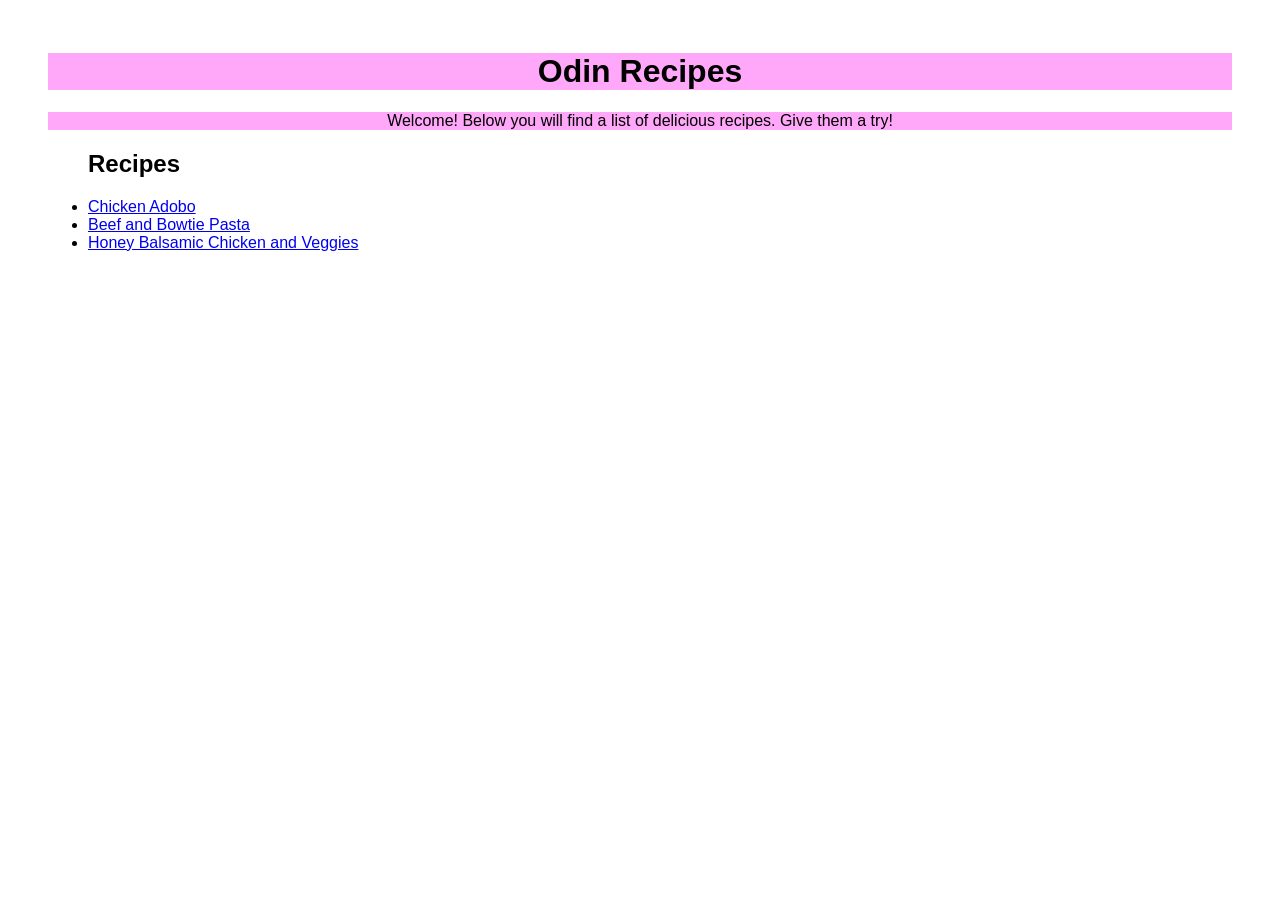
<file: index.html>
<!DOCTYPE html>
<html lang="en">
<head>
    <meta charset="UTF-8">
    <meta name="viewport" content="width=device-width, initial-scale=1.0">
    <title>Odin Recipes</title>
    <link rel="stylesheet" href="styles.css">
</head>
<body>
    <h1>Odin Recipes</h1>
    <div>
        <p>Welcome! Below you will find a list of delicious recipes. Give them a try!</p>
    </div>
    <div>
        <ul><h2>Recipes</h2>
            <li><a href="./recipes/adobo.html">Chicken Adobo</a></li>
            <li><a href="./recipes/bowtie.html">Beef and Bowtie Pasta</a></li>
            <li><a href="./recipes/honey_chicken.html">Honey Balsamic Chicken and Veggies</a></li>
        </ul>
    </div>
</body>
</html>
</file>
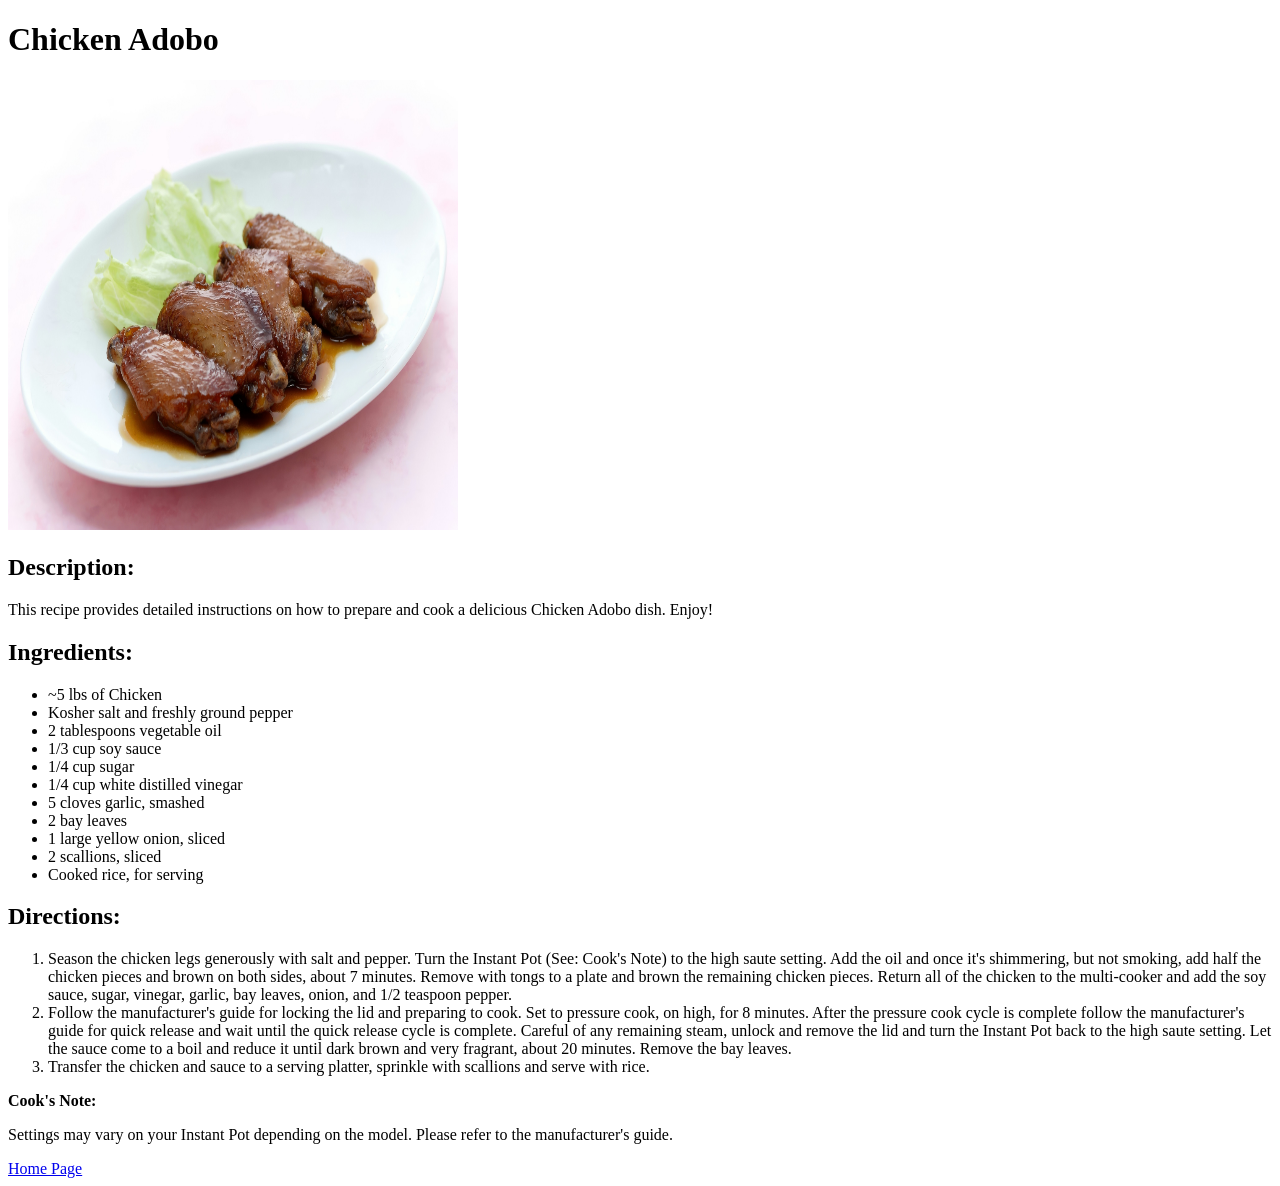
<file: recipes/adobo.html>
<!DOCTYPE html>
<html lang="en">
<head>
    <meta charset="UTF-8">
    <meta name="viewport" content="width=\, initial-scale=1.0">
    <title>Chicken Adobo</title>
</head>
<body>
    <h1>Chicken Adobo</h1>
    <img src="../images/adobo.jpg" alt="Chicken Adobo on a plate." height="450" width="450">
    <div>
        <h2>Description:</h2>
        <p>This recipe provides detailed instructions on how to prepare and cook a delicious Chicken Adobo dish. Enjoy!</p>
    </div>
    <div>
        <h2>Ingredients:</h2>
        <ul>
            <li>~5 lbs of Chicken</li>
            <li>Kosher salt and freshly ground pepper</li>
            <li>2 tablespoons vegetable oil</li>
            <li>1/3 cup soy sauce</li>
            <li>1/4 cup sugar</li>
            <li>1/4 cup white distilled vinegar</li>
            <li>5 cloves garlic, smashed</li>
            <li>2 bay leaves</li>
            <li>1 large yellow onion, sliced</li>
            <li>2 scallions, sliced</li>
            <li>Cooked rice, for serving</li>
        </ul>
    </div>
    <div>
        <h2>Directions:</h2>
        <ol>
            <li>Season the chicken legs generously with salt and pepper. Turn the Instant Pot (See: Cook's Note) to the high saute setting.
                Add the oil and once it's shimmering, but not smoking, add half the chicken pieces and brown on both sides,
                about 7 minutes. Remove with tongs to a plate and brown the remaining chicken pieces. Return all of the chicken 
                to the multi-cooker and add the soy sauce, sugar, vinegar, garlic, bay leaves, onion, and 1/2 teaspoon pepper.
            </li>
            <li>Follow the manufacturer's guide for locking the lid and preparing to cook. Set to pressure cook, on high, for 
                8 minutes. After the pressure cook cycle is complete follow the manufacturer's guide for quick release and wait 
                until the quick release cycle is complete. Careful of any remaining steam, unlock and remove the lid and turn the 
                Instant Pot back to the high saute setting. Let the sauce come to a boil and reduce it until dark brown and very 
                fragrant, about 20 minutes. Remove the bay leaves.
            </li>
            <li>Transfer the chicken and sauce to a serving platter, sprinkle with scallions and serve with rice.</li>
        </ol>
        <div>
            <strong>Cook's Note:</strong>
            <p>Settings may vary on your Instant Pot depending on the model. Please refer to the manufacturer's guide.</p>
        </div>
    </div>



    <div>
        <a href="../index.html">Home Page</a>
    </div>
</body>
</html>
</file>
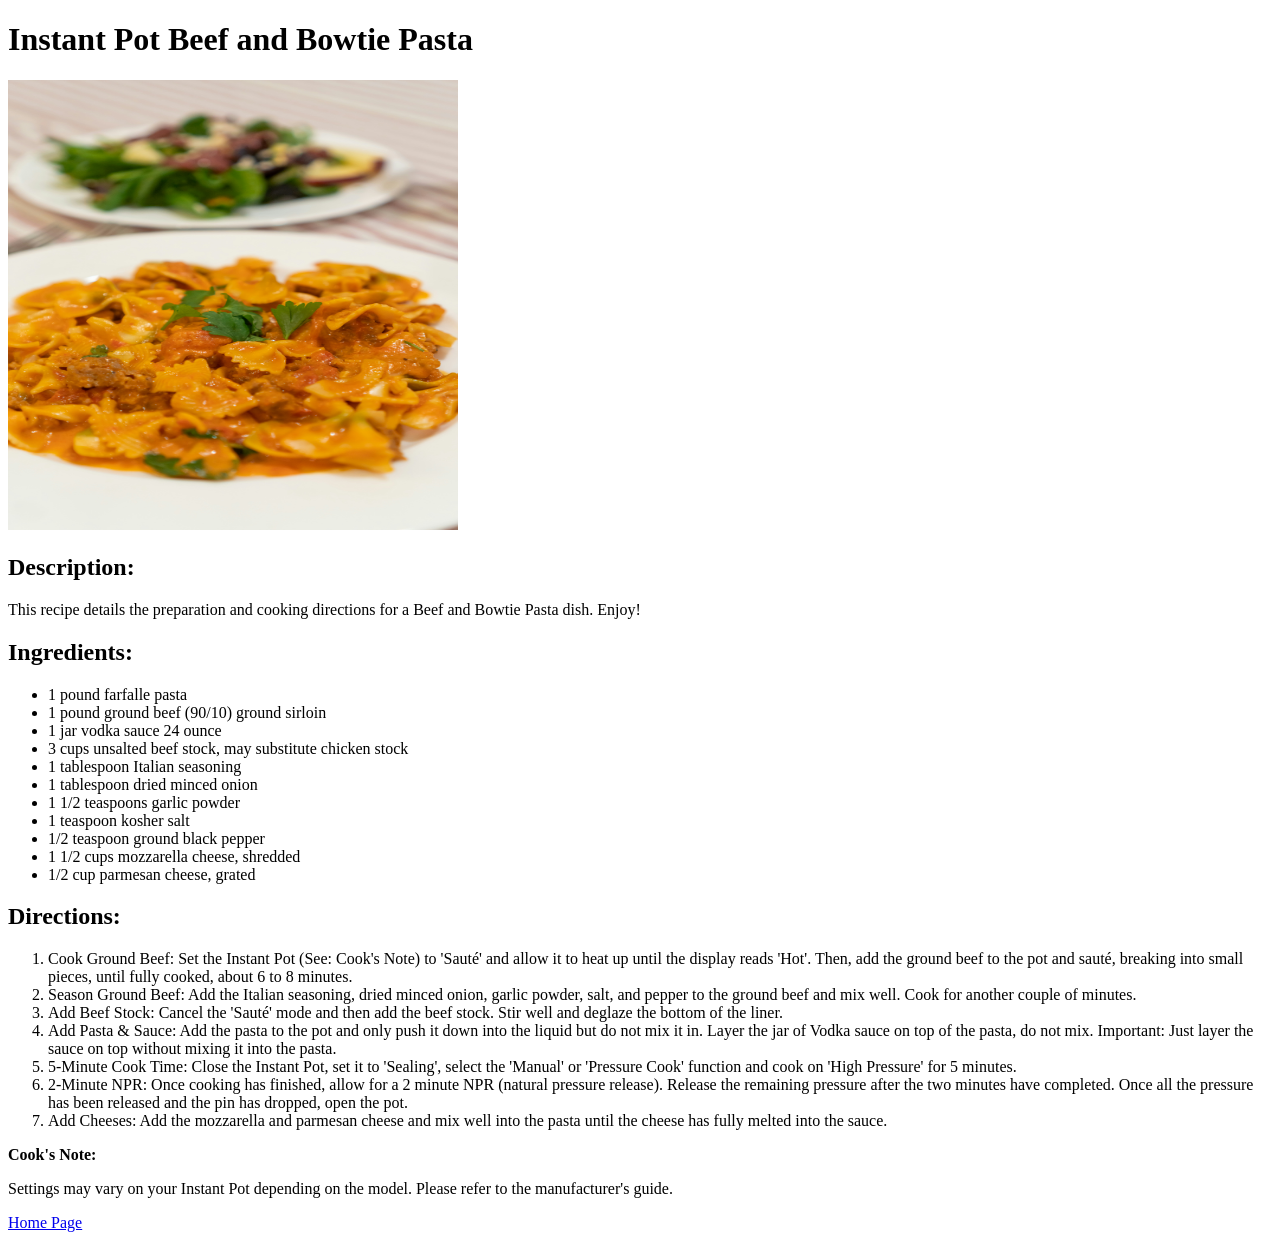
<file: recipes/bowtie.html>
<!DOCTYPE html>
<html lang="en">
<head>
    <meta charset="UTF-8">
    <meta name="viewport" content="width=\, initial-scale=1.0">
    <title>Instant Pot Beef and Bowtie Pasta</title>
</head>
<body>
    <h1>Instant Pot Beef and Bowtie Pasta</h1>
    <img src="../images/bowtie.jpg" alt="Beef Bowtie Pasta dish on a plate." height="450" width="450">
    <div>
        <h2>Description:</h2>
        <p>This recipe details the preparation and cooking directions for a Beef and Bowtie Pasta dish. Enjoy!</p>
    </div>
    <div>
        <h2>Ingredients:</h2>
        <ul>
            <li>1 pound farfalle pasta</li>
            <li>1 pound ground beef (90/10) ground sirloin</li>
            <li>1 jar vodka sauce 24 ounce</li>
            <li>3 cups unsalted beef stock, may substitute chicken stock</li>
            <li>1 tablespoon Italian seasoning</li>
            <li>1 tablespoon dried minced onion</li>
            <li>1 1/2 teaspoons garlic powder</li>
            <li>1 teaspoon kosher salt</li>
            <li>1/2 teaspoon ground black pepper</li>
            <li>1 1/2 cups mozzarella cheese, shredded</li>
            <li>1/2 cup parmesan cheese, grated</li>
        </ul>
    </div>
    <div>
        <h2>Directions:</h2>
        <ol>
            <li>Cook Ground Beef: Set the Instant Pot (See: Cook's Note) to 'Sauté' and allow it to heat up until the display reads 'Hot'. Then, add the ground beef to the pot and sauté, breaking into small pieces, until fully cooked, about 6 to 8 minutes.</li>
            <li>Season Ground Beef: Add the Italian seasoning, dried minced onion, garlic powder, salt, and pepper to the ground beef and mix well. Cook for another couple of minutes.</li>
            <li>Add Beef Stock: Cancel the 'Sauté' mode and then add the beef stock. Stir well and deglaze the bottom of the liner.</li>
            <li>Add Pasta & Sauce: Add the pasta to the pot and only push it down into the liquid but do not mix it in. Layer the jar of Vodka sauce on top of the pasta, do not mix. Important: Just layer the sauce on top without mixing it into the pasta.</li>
            <li>5-Minute Cook Time: Close the Instant Pot, set it to 'Sealing', select the 'Manual' or 'Pressure Cook' function and cook on 'High Pressure' for 5 minutes.</li>
            <li>2-Minute NPR: Once cooking has finished, allow for a 2 minute NPR (natural pressure release). Release the remaining pressure after the two minutes have completed. Once all the pressure has been released and the pin has dropped, open the pot.</li>
            <li>Add Cheeses: Add the mozzarella and parmesan cheese and mix well into the pasta until the cheese has fully melted into the sauce.</li>
        </ol>
        <div>
            <strong>Cook's Note:</strong>
            <p>Settings may vary on your Instant Pot depending on the model. Please refer to the manufacturer's guide.</p>
        </div>
    </div>



    <div>
        <a href="../index.html">Home Page</a>
    </div>
</body>
</html>
</file>
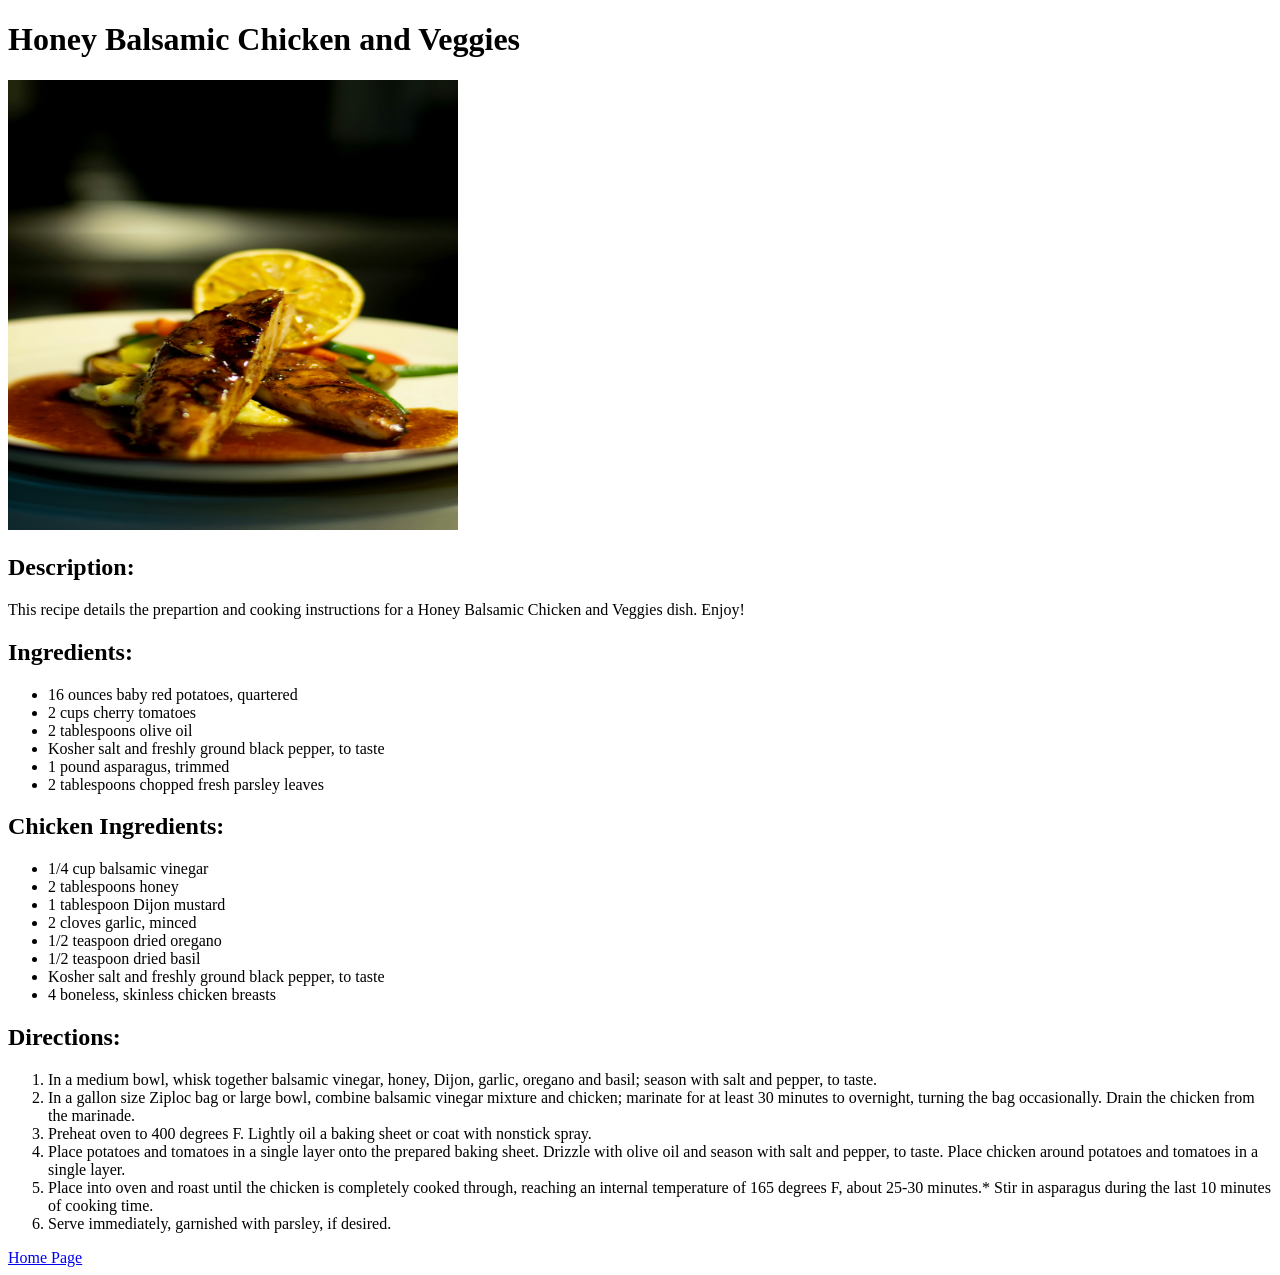
<file: recipes/honey_chicken.html>
<!DOCTYPE html>
<html lang="en">
<head>
    <meta charset="UTF-8">
    <meta name="viewport" content="width=\, initial-scale=1.0">
    <title>Honey Balsamic Chicken and Veggies</title>
</head>
<body>
    <h1>Honey Balsamic Chicken and Veggies</h1>
    <img src="../images/honey_chicken.jpg" alt="A plate of Honey Balsamic Chicken & Veggies" height="450" width="450">
    <div>
        <h2>Description:</h2>
        <p>This recipe details the prepartion and cooking instructions for a Honey Balsamic Chicken and Veggies dish. Enjoy!</p>
    </div>
    <div>
        <h2>Ingredients:</h2>
        <ul>
            <li>16 ounces baby red potatoes, quartered</li>
            <li>2 cups cherry tomatoes</li>
            <li>2 tablespoons olive oil</li>
            <li>Kosher salt and freshly ground black pepper, to taste</li>
            <li>1 pound asparagus, trimmed</li>
            <li>2 tablespoons chopped fresh parsley leaves</li>
        </ul>
        <h2>Chicken Ingredients:</h2>
        <ul>
            <li>1/4 cup balsamic vinegar</li>
            <li>2 tablespoons honey</li>
            <li>1 tablespoon Dijon mustard</li>
            <li>2 cloves garlic, minced</li>
            <li>1/2 teaspoon dried oregano</li>
            <li>1/2 teaspoon dried basil</li>
            <li>Kosher salt and freshly ground black pepper, to taste</li>
            <li>4 boneless, skinless chicken breasts</li>
        </ul>
    </div>
    <div>
        <h2>Directions:</h2>
        <ol>
            <li>In a medium bowl, whisk together balsamic vinegar, honey, Dijon, garlic, oregano and basil; season with salt and pepper, to taste.</li>
            <li>In a gallon size Ziploc bag or large bowl, combine balsamic vinegar mixture and chicken; marinate for at least 30 minutes to overnight, turning the bag occasionally. Drain the chicken from the marinade.</li>
            <li>Preheat oven to 400 degrees F. Lightly oil a baking sheet or coat with nonstick spray.</li>
            <li>Place potatoes and tomatoes in a single layer onto the prepared baking sheet. Drizzle with olive oil and season with salt and pepper, to taste. Place chicken around potatoes and tomatoes in a single layer.</li>
            <li>Place into oven and roast until the chicken is completely cooked through, reaching an internal temperature of 165 degrees F, about 25-30 minutes.* Stir in asparagus during the last 10 minutes of cooking time.</li>
            <li>Serve immediately, garnished with parsley, if desired.</li>
        </ol>
    </div>



    <div>
        <a href="../index.html">Home Page</a>
    </div>
</body>
</html>
</file>
<file: styles.css>
* {
    font-family: Arial, Helvetica, sans-serif;
}

body {
    padding: 16px;
    margin: 16px 32px auto;
}

h1, div p{
    background-color: rgb(255, 167, 248);
    text-align: center;
}
</file>
